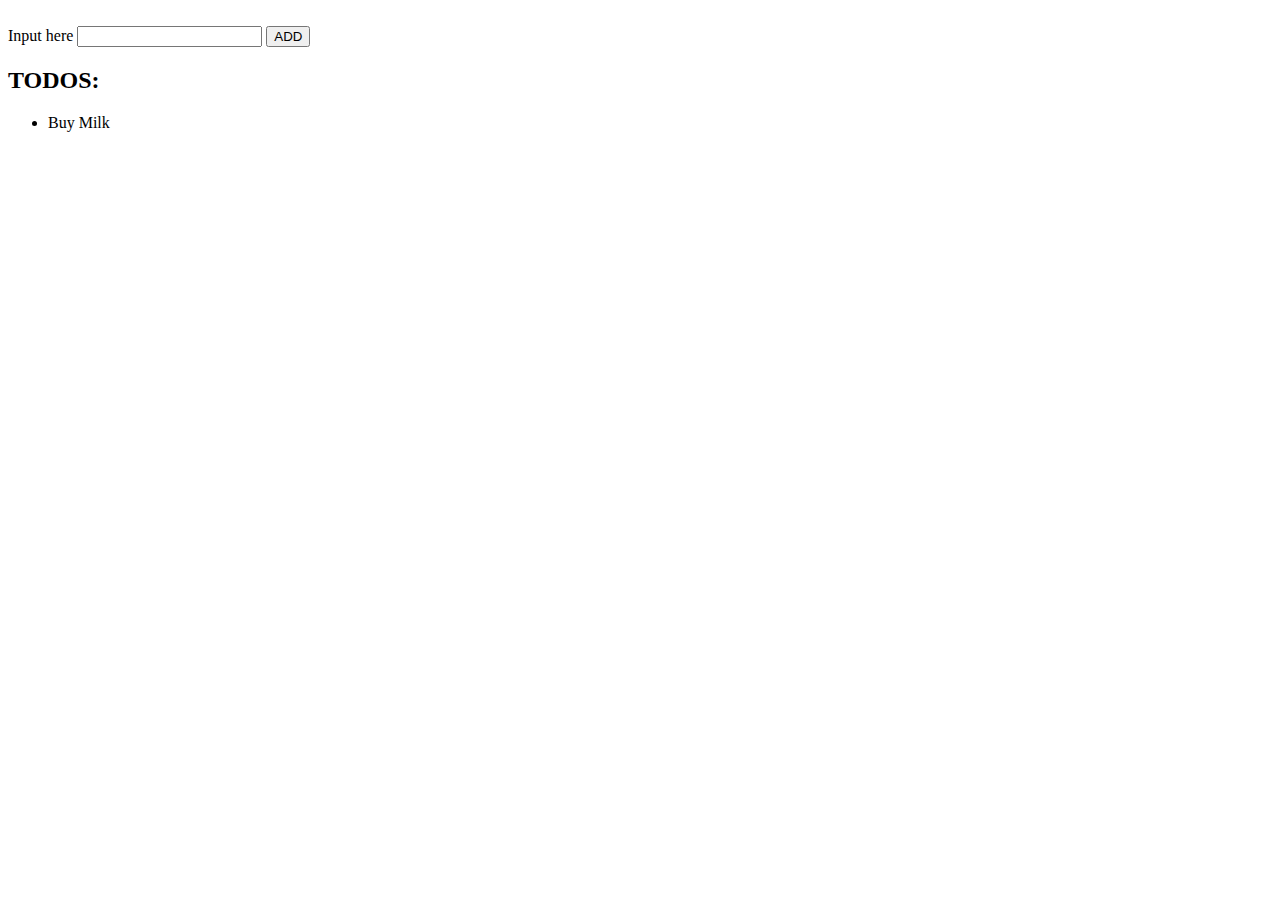
<file: HTML/toDoApi/index.html>
<!DOCTYPE html>
<html lang="en">

<head>
    <meta charset="UTF-8">
    <meta http-equiv="X-UA-Compatible" content="IE=edge">
    <meta name="viewport" content="width=device-width, initial-scale=1.0">
    <title>DOM API</title>
</head>

<body>
    <br>
    <label for="input-text">Input here</label>
    <input id="input-text" type="text">
    <!-- <button onclick="addTodo()">ADD</button> -->
    <button id="btn">ADD</button>
    <h2>TODOS:</h2>
    <ul id="todos-list">
        <li>Buy Milk</li>
    </ul>
    <script src="./index.js"></script>
</body>

</html>
</file>
